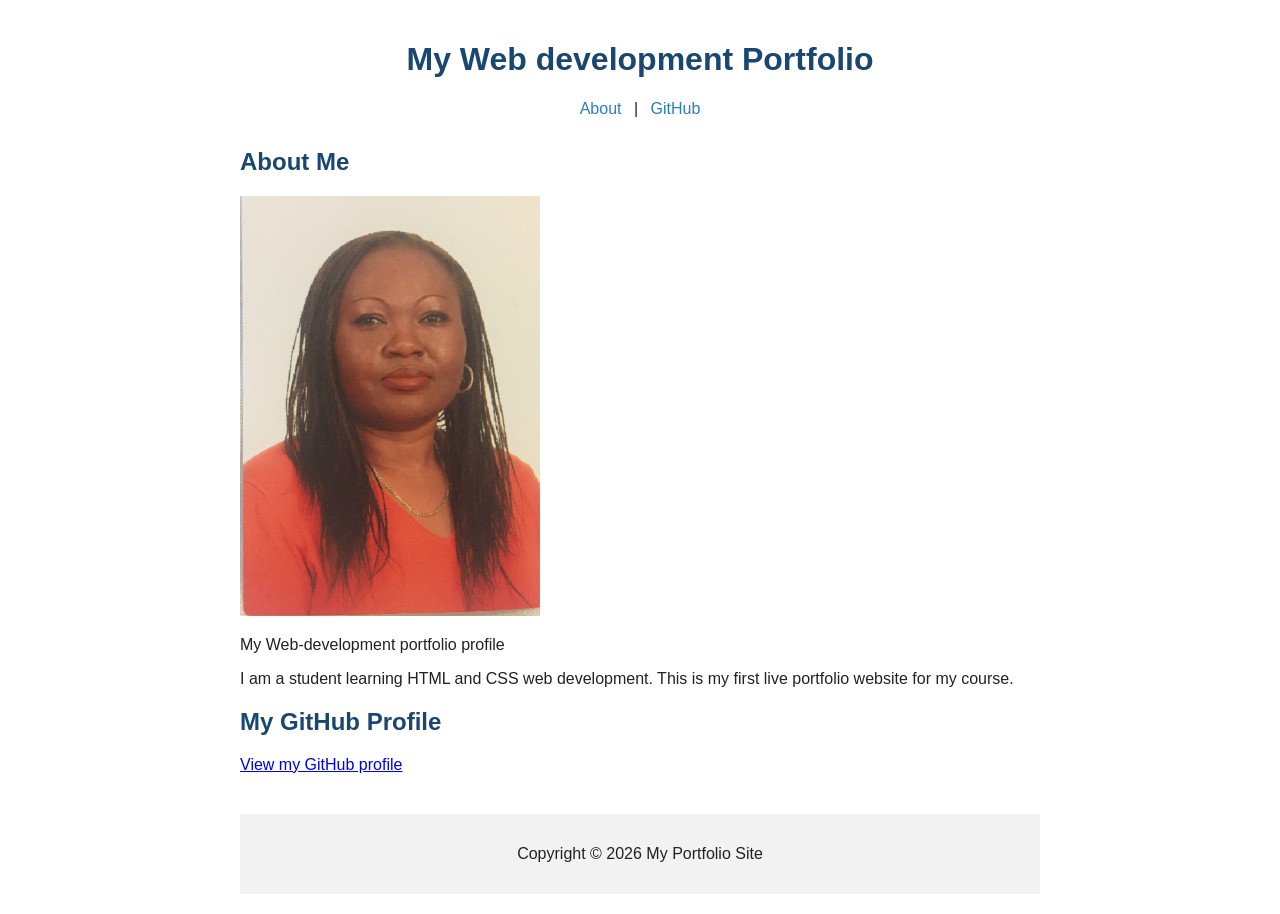
<file: index.html>
<!DOCTYPE html>
<html lang="en">
    <head>
        <meta charset="UTF-8">
		<meta name="viewport" content="width=device-width,initial-scale=1.0">
		
        <title>My Web Development Portfolio</title>
        <link rel="stylesheet" href="style.css">
    </head>
    <body>
        <header>
            <h1>My Web development Portfolio</h1>
            <nav>
                <a href="#about">About</a> |
                <a href="#contact">GitHub</a>
            </nav>
        </header>
        <main>
            <section id="about">
                <h2>About Me</h2>
				
				<img src="images/profile.jpg" alt="My profile photo" width="300">
				
				<p class="caption">My Web-development portfolio profile</p>
				
                <p>I am a student learning HTML and CSS web development. 
				This is my first live portfolio website for my course.</p>
            </section>
            <section id="contact">
                <h2>My GitHub Profile</h2>
                <p><a href="https://github.com/nanaparkerkenny-blip"
                target="_blank">View my GitHub profile</a></p>
            </section>
        </main>
        <footer>
            <p class="center bold">Copyright &copy; 2026 My Portfolio Site</p>
        </footer>
    </body>
</html>
</file>
<file: style.css>
body {
    font-family: 'Segoe UI', sans-serif;
    max-width: 800px;
    margin: 0 auto;
    padding: 20px;
    background-color: #ffffff;
    color: #222222;
}
header {
    text-align: center;
    margin-bottom: 30px;
}
nav a {
    margin: 0 8px;
    text-decoration: none;
    color: #2980b9;
}
nav a:hover {
    color: #1f618d;
    text-decoration: underline;
}
h1, h2 {
    color: #1a476f;
}
img {
    max-width: 100%;
    height: auto;
}
footer {
    margin-top: 40px;
    padding: 15px;
    background-color: #f2f2f2;
    text-align: center;
}
</file>
